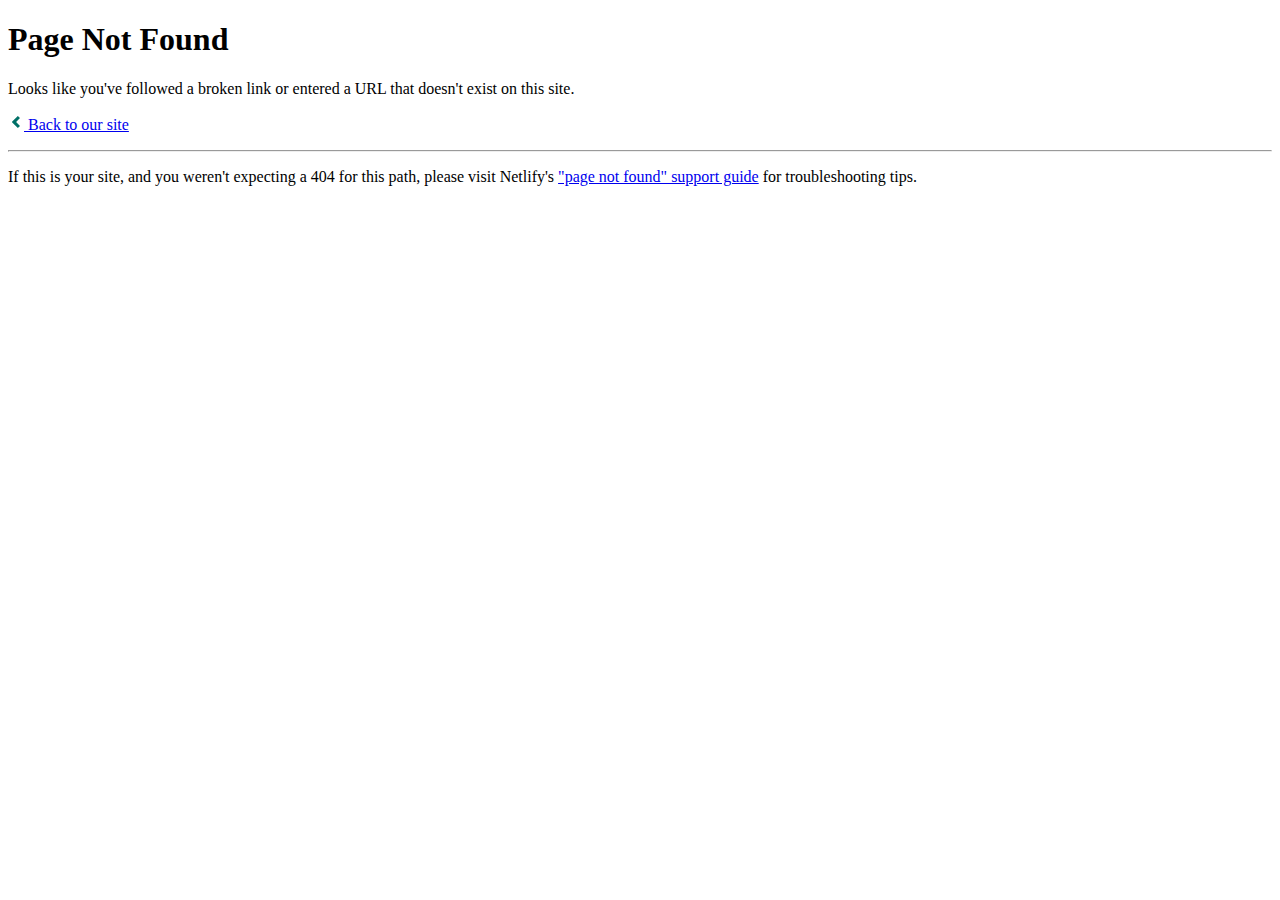
<file: assets/img/portfolio/port1.html>
<!DOCTYPE html>
<html>
  <head>
    <meta charset="utf-8">
    <meta name="viewport" content="width=device-width, initial-scale=1.0, maximum-scale=1.0, user-scalable=no">

    
    <link href='https://fonts.googleapis.com/css?family=Roboto:400,700&subset=latin,latin-ext' rel='stylesheet' type='text/css'>
   
  </head>
  <body>
    <div class="main">
      <div class="card">
        <div class="header">
          <h1>Page Not Found</h1>
        </div>
        <div class="body">
          
          <p>Looks like you've followed a broken link or entered a URL that doesn't exist on this site.</p>
          <p>
            <a id="back-link" href="/">
              <svg xmlns="http://www.w3.org/2000/svg" width="16" height="16" viewBox="0 0 16 16">
                <path fill="#007067" d="M11.9998836,4.09370803 L8.55809517,7.43294953 C8.23531459,7.74611298 8.23531459,8.25388736 8.55809517,8.56693769 L12,11.9062921 L9.84187871,14 L4.24208544,8.56693751 C3.91930485,8.25388719 3.91930485,7.74611281 4.24208544,7.43294936 L9.84199531,2 L11.9998836,4.09370803 Z"/>
              </svg>
              Back to our site
             </a>
          </p>
          <hr><p>If this is your site, and you weren't expecting a 404 for this path, please visit Netlify's <a href="https://answers.netlify.com/t/support-guide-i-ve-deployed-my-site-but-i-still-see-page-not-found/125?utm_source=404page&utm_campaign=community_tracking">"page not found" support guide</a> for troubleshooting tips.
          </p>
        </div>
      </div>
    </div>
    <script>
      (function() {
        if (document.referrer && document.location.host && document.referrer.match(new RegExp("^https?://" + document.location.host))) {
          document.getElementById("back-link").setAttribute("href", document.referrer);
        }
      })();
    </script>
  </body>
</html>
</file>
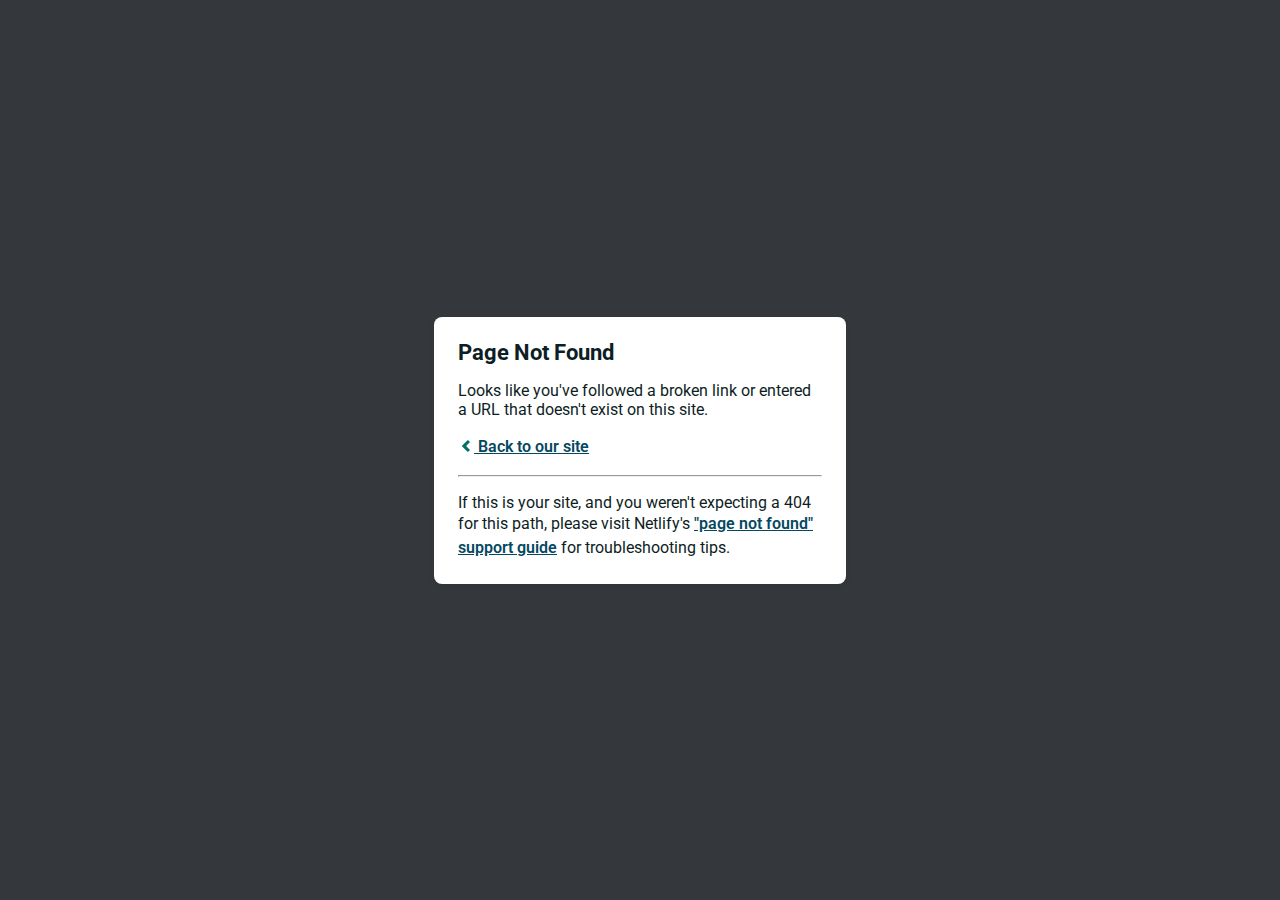
<file: assets/img/portfolio/port2.html>
<!DOCTYPE html>
<html>
  <head>
    <meta charset="utf-8">
    <meta name="viewport" content="width=device-width, initial-scale=1.0, maximum-scale=1.0, user-scalable=no">

    <title>Page Not Found</title>
    <link href='https://fonts.googleapis.com/css?family=Roboto:400,700&subset=latin,latin-ext' rel='stylesheet' type='text/css'>
    <style>
    body {
      font-family: -apple-system, BlinkMacSystemFont, "Segoe UI", Roboto, Helvetica, Arial, sans-serif, "Apple Color Emoji", "Segoe UI Emoji", "Segoe UI Symbol";
      background: rgb(52, 56, 60);
      color: white;
      overflow: hidden;
      margin: 0;
      padding: 0;
    }

    h1 {
      margin: 0;
      font-size: 22px;
      line-height: 24px;
    }

    .main {
      position: relative;
      display: flex;
      flex-direction: column;
      align-items: center;
      justify-content: center;
      height: 100vh;
      width: 100vw;
    }

    .card {
      position: relative;
      display: flex;
      flex-direction: column;
      width: 75%;
      max-width: 364px;
      padding: 24px;
      background: white;
      color: rgb(14, 30, 37);
      border-radius: 8px;
      box-shadow: 0 2px 4px 0 rgba(14, 30, 37, .16);
    }

    a {
      margin: 0;
      font-weight: 600;
      line-height: 24px;
      color: #054861;
    }

    a svg {
      position: relative;
      top: 2px;
    }

    a:hover,
    a:focus {
      text-decoration: none;
    }

    a:hover svg path{
      fill: #007067;
    }

    p:last-of-type {
      margin-bottom: 0;
    }

    </style>
  </head>
  <body>
    <div class="main">
      <div class="card">
        <div class="header">
          <h1>Page Not Found</h1>
        </div>
        <div class="body">
          <p>Looks like you've followed a broken link or entered a URL that doesn't exist on this site.</p>
          <p>
            <a id="back-link" href="/">
              <svg xmlns="http://www.w3.org/2000/svg" width="16" height="16" viewBox="0 0 16 16">
                <path fill="#007067" d="M11.9998836,4.09370803 L8.55809517,7.43294953 C8.23531459,7.74611298 8.23531459,8.25388736 8.55809517,8.56693769 L12,11.9062921 L9.84187871,14 L4.24208544,8.56693751 C3.91930485,8.25388719 3.91930485,7.74611281 4.24208544,7.43294936 L9.84199531,2 L11.9998836,4.09370803 Z"/>
              </svg>
              Back to our site
             </a>
          </p>
          <hr><p>If this is your site, and you weren't expecting a 404 for this path, please visit Netlify's <a href="https://answers.netlify.com/t/support-guide-i-ve-deployed-my-site-but-i-still-see-page-not-found/125?utm_source=404page&utm_campaign=community_tracking">"page not found" support guide</a> for troubleshooting tips.
          </p>
        </div>
      </div>
    </div>
    <script>
      (function() {
        if (document.referrer && document.location.host && document.referrer.match(new RegExp("^https?://" + document.location.host))) {
          document.getElementById("back-link").setAttribute("href", document.referrer);
        }
      })();
    </script>
  </body>
</html>
</file>
